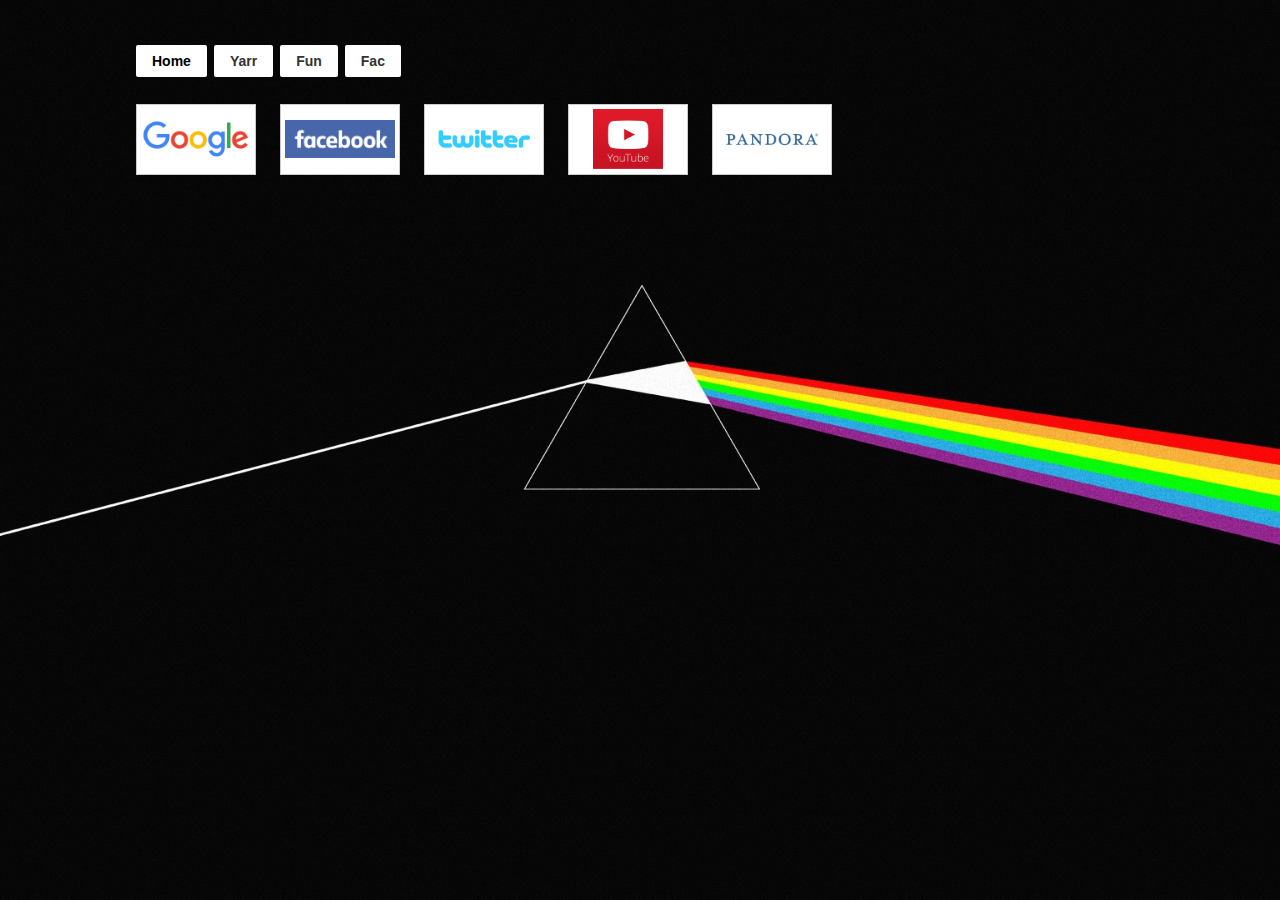
<file: index.html>
<html>
   <head>
      <meta http-equiv="Content-Type" content="text/html; charset=UTF-8">
      <meta charset="utf-8">
      <meta name="viewport" content="width=device-width">
      <link rel="stylesheet" href="css/site.css">
      <script src="js/jquery.js"></script>
      <script type="text/javascript" src="js/tabs.js"></script>
   </head>
   <body>
      <div class="item">
         <div id="main">
            <ul id="groups" class="ui-sortable" >
               <li>
                  <a class="group selected ui-droppable active" href="#pages1">Home</a>
               </li>
               <li>
                  <a class="group ui-droppable" href="#pages2">Yarr</a>
               </li>
               <li>
                  <a class="group ui-droppable" href="#pages3">Fun</a>
               </li>
               <li>
                  <a class="group ui-droppable" href="#pages4">Fac</a>
               </li>
            </ul>
            <ul id="pages1" class="ui-sortable show" >
               <li class="link" id="1" url="http://www.google.pt/" >
                  <a href="http://www.google.pt/" >
                     <div class="thumbnail_container" style="background-image: url(images/google.jpg);">
                     </div>
                  </a>
               </li>
               <li class="link" id="2" url="http://www.facebook.com" >
                  <a href="http://www.facebook.com">
                     <div class="thumbnail_container" style="background-image: url(images/facebook.png);">
                     </div>
                  </a>
               </li>
               <li class="link" id="40" url="http://twitter.com">
                  <a href="http://twitter.com">
                     <div class="thumbnail_container" style="background-image: url(images/twitter.png);">
                     </div>
                  </a>
               </li>
               <li class="link" id="5" url="http://www.youtube.com" >
                  <a href="http://www.youtube.com">
                     <div class="thumbnail_container" style="background-image: url(images/youtube.jpg);"></div>
                  </a>
               </li>
               <li class="link" id="41" url="http://pandora.com">
                  <a href="http://pandora.com">
                     <div class="thumbnail_container" style="background-image: url(images/pandora.jpeg);">
                     </div>
                  </a>
               </li>
            </ul>
            <ul id="pages2" class="ui-sortable hide">
               <li class="link" id="25" url="http://kickass.to/">
                  <a href="http://kickass.to/">
                     <div class="thumbnail_container" style="background-image: url(images/kickasstorrents.png);">
                     </div>
                  </a>
               </li>
               <li class="link" id="43" url="http://2ddl.link/">
                  <a href="http://2ddl.link/">
                     <div class="thumbnail_container" style=" background-image: url(images/2dl.png);">
                     </div>
                  </a>
               </li>
               <li class="link" id="4" url="http://www.wareztuga.tv">
                  <a href="http://www.wareztuga.tv">
                     <div class="thumbnail_container" style="background-image: url(images/warez.jpg);">
                     </div>
                  </a>
               </li>
               <li class="link" id="42" url="http://animeshow.tv/">
                  <a href="http://animeshow.tv/">
                     <div class="thumbnail_container" style="background-image: url(images/animeshow.jpg);">
                     </div>
                  </a>
               </li>
               <li class="link" id="37" url="http://www.anitube.se/">
                  <a href="http://www.anitube.se/">
                     <div class="thumbnail_container" style=" background-image: url(images/anitube.jpg);">
                     </div>
                  </a>
               </li>
               <li class="link" id="7" url="http://www.baixeturbo.org">
                  <a href="http://www.baixeturbo.org">
                     <div class="thumbnail_container" style="background-image: url(images/baixeturbo.jpg);">
                     </div>
                  </a>
               </li>
               <li class="link" id="15" url="http://www.addic7ed.com/">
                  <a href="http://www.addic7ed.com/">
                     <div class="thumbnail_container" style=" background-image: url(images/addicted.jpeg);">
                     </div>
                  </a>
               </li>
               <li class="link" id="33" url="http://www.tunefind.com/">
                  <a href="http://www.tunefind.com/">
                     <div class="thumbnail_container" style="background-image: url(images/tunefind.png);">
                     </div>
                  </a>
               </li>
               <li class="link" id="22" url="http://www.pogdesign.co.uk/cat/">
                  <a href="http://www.pogdesign.co.uk/cat/">
                     <div class="thumbnail_container" style="background-image: url(images/tvnews.png);">
                     </div>
                  </a>
               </li>
               <li class="link" id="39" url="http://www.soundiiz.com/">
                  <a href="http://www.soundiiz.com/">
                     <div class="thumbnail_container" style="background-image: url(images/soundiiz.jpg);">
                     </div>
                  </a>
               </li>
               <li class="link" id="30" url="http://www.imdb.com/">
                  <a href="http://www.imdb.com/">
                     <div class="thumbnail_container" style="background-image: url(images/imdb.png);">
                     </div>
                  </a>
               </li>
            </ul>
            <ul id="pages3" class="ui-sortable hide">
               </li>
               <li class="link" id="12" url="http://9gag.com">
                  <a href="http://9gag.com">
                     <div class="thumbnail_container" style=" background-image: url(images/9gag.png);">
                     </div>
                  </a>
               <li class="link" id="14" url="http://hugelol.com">
                  <a href="http://hugelol.com">
                     <div class="thumbnail_container" style=" background-image: url(images/hugelol.png);">
                     </div>
                  </a>
               </li>
               <li class="link" id="24" url="http://www.stumbleupon.com/">
                  <a href="http://www.stumbleupon.com/">
                     <div class="thumbnail_container" style="background-image: url(images/stumble.png);">
                     </div>
                  </a>
               </li>
               <li class="link" id="36" url="http://www.anime-planet.com/">
                  <a href="http://www.anime-planet.com/">
                     <div class="thumbnail_container" style="background-image: url(images/anime-planet.jpg);">
                     </div>
                  </a>
               </li>
               <li class="link" id="12" url="http://www.twitch.tv/directory">
                  <a href="http://www.twitch.tv/directory">
                     <div class="thumbnail_container" style="background-image: url(images/twitch.png);">
                     </div>
                  </a>
               </li>
               <li class="link" id="12" url="http://dd.reddit.com/r/leagueoflegends/">
                  <a href="http://dd.reddit.com/r/leagueoflegends/">
                     <div class="thumbnail_container" style="background-image: url(images/redditLoL.png);">
                     </div>
                  </a>
               </li>
               <li class="link" id="12" url="http://dd.reddit.com/r/hearthstone">
                  <a href="http://dd.reddit.com/r/hearthstone">
                     <div class="thumbnail_container" style="background-image: url(images/redditHS.png);">
                     </div>
                  </a>
               </li>
            </ul>
            <ul id="pages4" class="ui-sortable hide">
               <li class="link" id="19" url="http://fe.up.pt">
                  <a href="http://fe.up.pt">
                     <div class="thumbnail_container" style="background-image: url(images/feup.png);">
                     </div>
                  </a>
               </li>
               <li class="link" id="21" url="http://moodle.up.pt/auth/shibboleth/index.php">
                  <a href="http://moodle.up.pt/auth/shibboleth/index.php">
                     <div class="thumbnail_container" style="background-image: url(images/moodle.jpg);">
                     </div>
                  </a>
               </li>
               <li class="link" id="44" url="http://webmail.fe.up.pt/">
                  <a href="http://webmail.fe.up.pt/">
                     <div class="thumbnail_container" style="background-image: url(images/mail.png);">
                     </div>
                  </a>
               </li>
               <li class="link" id="44" url="https://github.com">
                  <a href="https://github.com">
                     <div class="thumbnail_container" style=" background-image: url(images/github.png);">
                     </div>
                  </a>
               </li>
            </ul>
         </div>
      </div>
   </body>
</html>
</file>
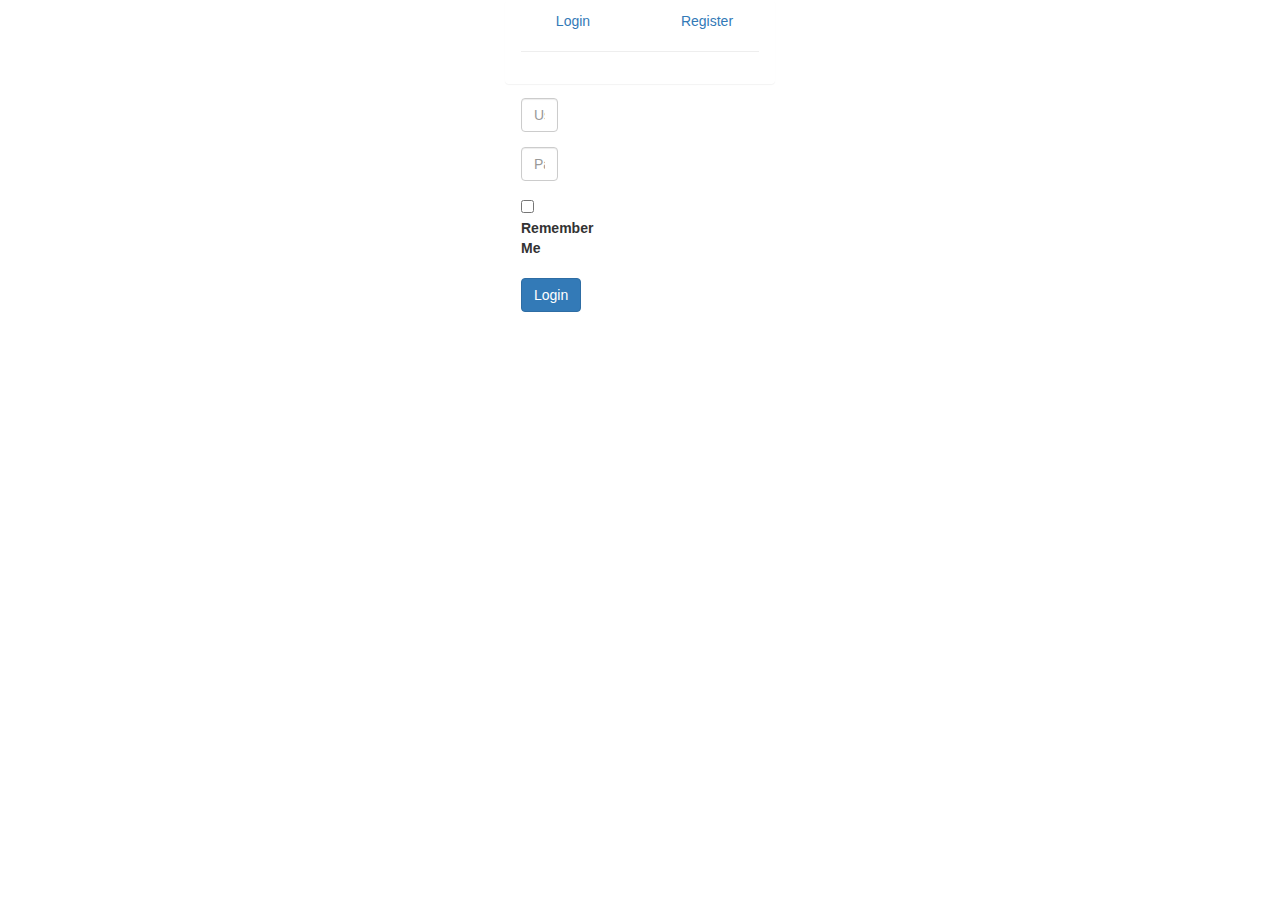
<file: popup.html>
<!doctype html>
<html>
  <head>
    <link href="css/bootstrap.css" rel="stylesheet">
    <script src="js/jquery.js"></script>
    <script src="js/popup.js"></script>
  </head>
  <body>
    <div class="container" style="width: 300px;">
    	<div class="row">
			<div class="col-md-12">
				<div class="panel panel-login">
					<div class="panel-heading">
						<div class="row">
							<div class="col-xs-6  text-center">
								<a href="#" class="active" id="login-form-link">Login</a>
							</div>
							<div class="col-xs-6  text-center">
								<a href="#" id="register-form-link">Register</a>
							</div>
						</div>
						<hr>
					</div>
					<div class="panel-body col-md-6">
						<div class="row">
							<div class="col-md-6">
								<form id="login-form" action="#" method="post" role="form" style="display: block;">
									<div class="form-group">
										<input type="text" name="username" id="username" tabindex="1" class="form-control" placeholder="Username" value="">
									</div>
									<div class="form-group">
										<input type="password" name="password" id="password" tabindex="2" class="form-control" placeholder="Password">
									</div>
									<div class="form-group">
										<input type="checkbox" tabindex="3" class="" name="remember" id="remember">
										<label for="remember"> Remember Me</label>
									</div>
									<button type="submit" class="btn btn-primary">Login</button>
								</form>
								<form id="register-form" action="#" method="post" role="form" style="display: none;">
									<div class="form-group">
										<input type="text" name="username" id="username" tabindex="1" class="form-control" placeholder="Username" value="">
									</div>
									<div class="form-group">
										<input type="email" name="email" id="email" tabindex="1" class="form-control" placeholder="Email Address" value="">
									</div>
									<div class="form-group">
										<input type="password" name="password" id="password" tabindex="2" class="form-control" placeholder="Password">
									</div>
									<div class="form-group">
										<input type="password" name="confirm-password" id="confirm-password" tabindex="2" class="form-control" placeholder="Confirm Password">
									</div>
									<button type="submit" class="btn btn-primary">Login</button>
								</form>
							</div>
						</div>
					</div>
				</div>
			</div>
		</div>
	</div>
  </body>
</html>
</file>
<file: css/site.css>
* {
  margin: 0;
}


body {
  overflow: hidden;
}

a {
  text-decoration: none;
}

ul {
  width: 100%;
  list-style-type: none;
  position: relative;
  top: 20px;
  left: 86px;

}

.item {
  background: #fff;
  background-position: center center;
  background-repeat: no-repeat;
  background-size: cover;
  height: 100%;
  left: 0;
  opacity: 0;
  position: relative;
  width: 100%;
  z-index: 100;
  opacity: 1;
  background-image: url(../images/pink.jpg);
}

/* DIALS */


#pages1 , #pages2 , #pages3 , #pages4 {
  width: 1300px; padding-top: 15px; 
}

#pages1 li, #pages2 li, #pages3 li, #pages4 li {
  position:relative;
}
#pages1 li,#pages2 li, #pages3 li, #pages4 li, .link {
  display:inline-table;
  overflow:hidden!important;
}

.link{
  height: 90.1px; overflow: hidden;
}

.link > a{
  width: 110px; height: 65.1px; padding: 4px 4px 0px; margin: 10px;
   text-decoration:none;
  display:block!important;
  background:#fff;
  border:1px solid #ccc;
}

#pages1 li,#pages2 li, #pages3 li, #pages4 li {
  z-index:2;
}


.thumbnail_container {
  background-repeat:no-repeat!important;
  background-size:contain;
  background-color:#fff;
  position:relative;
  top:0;
  left:0;
  background-position: 50% 50%;
  height: 60.1px; 
}

/* GROUPS */

#groups {
  z-index:997;
  position:relative;
  height:auto;
  overflow:hidden;
  text-align:center;
  margin-bottom:0px;
  padding-bottom:0;
  padding-left: 50px;
  padding-right: 82.4px;
  display: block;
}
#groups:hover {
}
#groups li a {
}

#groups li {
  position:relative;
  z-index:200;
  padding-left:0px;
  padding-right:7px;
  padding-top:25px;
  display:block;
  float:left;
}
#groups li a {
  text-decoration:none;
  border-radius:2px;
  border-color:#eee;
  font-family:"helvetica neue",arial,sans-serif;
  font-weight:bold;
  border-style:solid;
  border:0;
  text-align:left;
  display:block;
  padding:8px 16px;
  color:#333;
  font-size:14px;
  background:#fff;
  border-color:#fff;
  font-weight:bold;
  margin-bottom:2px;
  opacity:1;
}
#groups li:hover a {
  color:#000;
}
#groups li a.selected {
  opacity:1;
  color:#000;
}

.hide{
  display: none;
}
</file>
